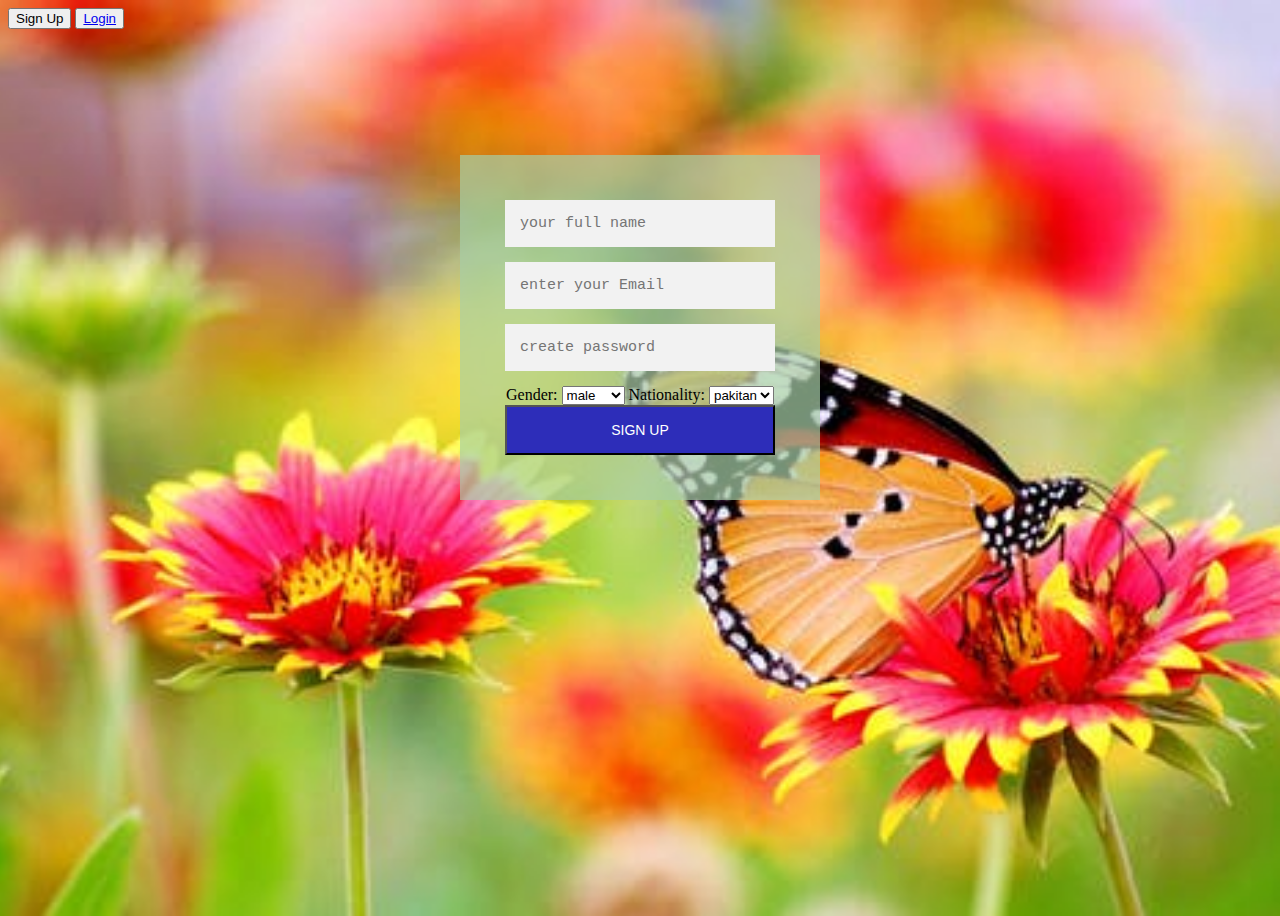
<file: index.html>
<!DOCTYPE html>
<html lang="en">

<head>
    <!-- Required meta tags -->
    <meta charset="utf-8">
    <meta name="viewport" content="width=device-width, initial-scale=1, shrink-to-fit=no">

    <!-- Bootstrap CSS -->
    <link rel="stylesheet" href="https://cdn.jsdelivr.net/npm/bootstrap@4.5.3/dist/css/bootstrap.min.css"
        integrity="sha384-TX8t27EcRE3e/ihU7zmQxVncDAy5uIKz4rEkgIXeMed4M0jlfIDPvg6uqKI2xXr2" crossorigin="anonymous">

    <title>Sign Up</title>
    <link rel="stylesheet" href="style.css">
</head>

<body>


    <div>
        <button type="button" class="btn btn-outline-info">Sign Up</button>
        <button type="button" class="btn btn-outline-info"><a href="./login.html">Login</button></a>
    </div>





    <div class="signup">
        <div class="form">
            <form onsubmit="return gen()">
                <input type="text" id="name" placeholder="your full name" required>
                <input type="email" id="email" placeholder="enter your Email" required>
                <input type="password" id="password" placeholder="create password" required>
                Gender:
                <select id="gender">
                    <option value="male">male</option>
                    <option value="female">female</option>
                </select>
                Nationality:
                <select id="nationality">
                    <option value="pakitan">pakitan</option>
                    <option value="india">india</option>
                    <option value="saudia">saudia</option>

                </select>
                <button>Sign Up</button>
            </form>

        </div>
    </div>

    <script src="./script.js"></script>
</body>

</html>
</file>
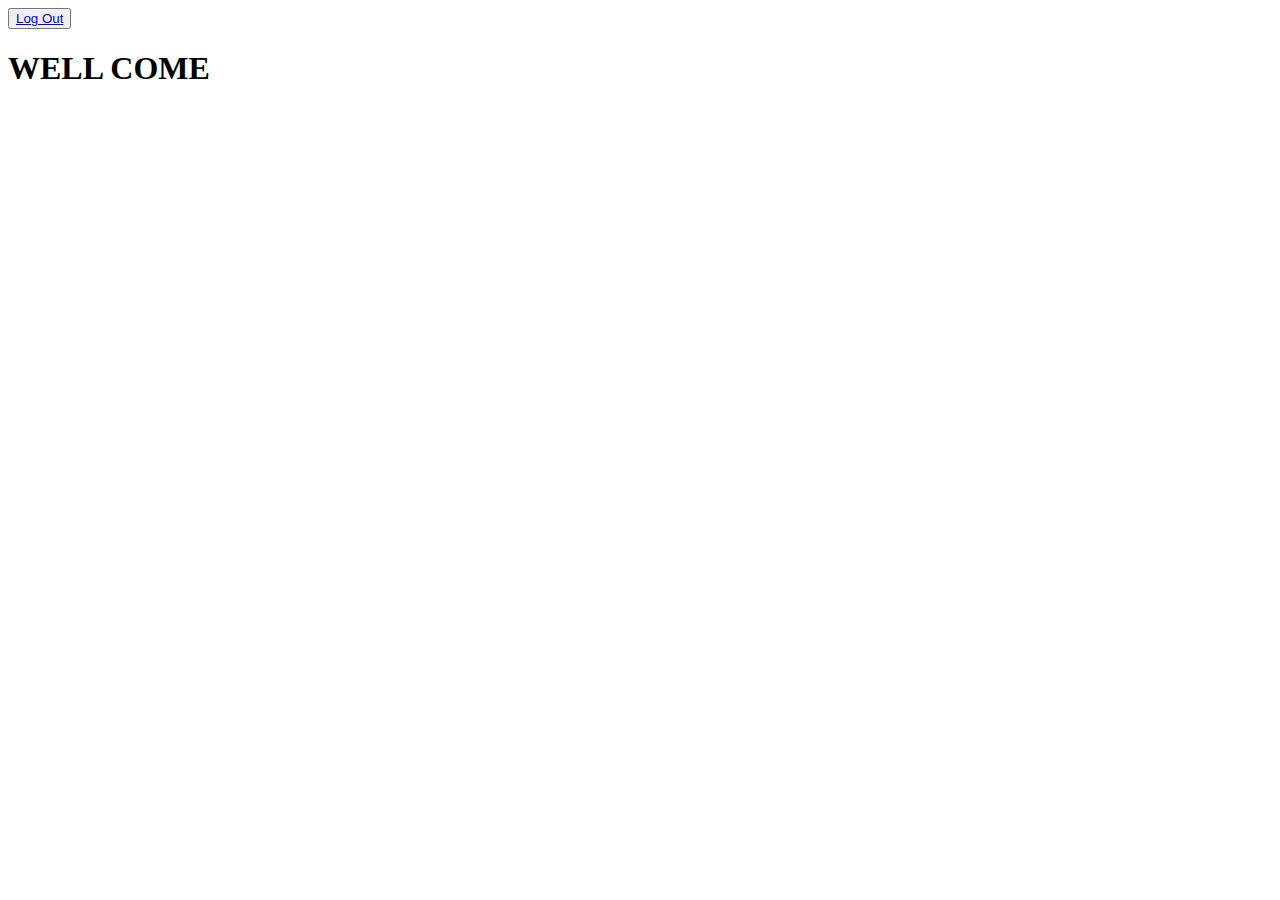
<file: feed.html>
<!doctype html>
<html lang="en">

<head>
    <!-- Required meta tags -->
    <meta charset="utf-8">
    <meta name="viewport" content="width=device-width, initial-scale=1, shrink-to-fit=no">

    <!-- Bootstrap CSS -->
    <link rel="stylesheet" href="https://cdn.jsdelivr.net/npm/bootstrap@4.5.3/dist/css/bootstrap.min.css"
        integrity="sha384-TX8t27EcRE3e/ihU7zmQxVncDAy5uIKz4rEkgIXeMed4M0jlfIDPvg6uqKI2xXr2" crossorigin="anonymous">

    <title>News Feed</title>
</head>

<body onload="showData()">
    <nav class="navbar navbar-light bg-light">
        <form class="form-inline">
            <button class="btn btn-outline-success" type="button"><a href="./login.html">Log Out</button></a>

        </form>

    </nav>

    <div>
        <h1>WELL COME</h1>
        <p id="new">

        </p>
        <p id="new1">

        </p>
        <p id="new2">

        </p>


    </div>

    <script src="script.js"></script>
</body>

</html>
</file>
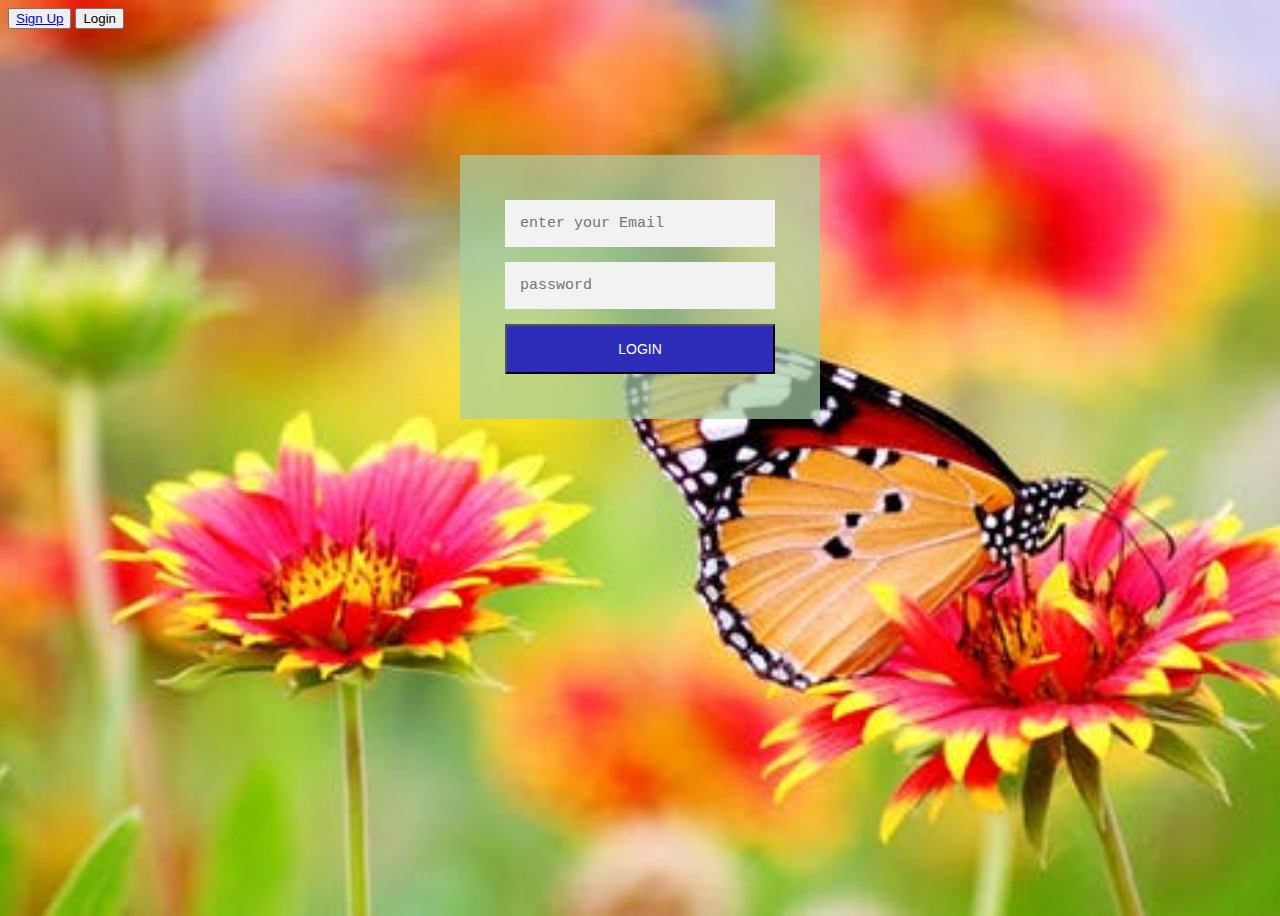
<file: login.html>
<!DOCTYPE html>
<html lang="en">

<head>
    <!-- Required meta tags -->
    <meta charset="utf-8">
    <meta name="viewport" content="width=device-width, initial-scale=1, shrink-to-fit=no">

    <!-- Bootstrap CSS -->
    <link rel="stylesheet" href="https://cdn.jsdelivr.net/npm/bootstrap@4.5.3/dist/css/bootstrap.min.css"
        integrity="sha384-TX8t27EcRE3e/ihU7zmQxVncDAy5uIKz4rEkgIXeMed4M0jlfIDPvg6uqKI2xXr2" crossorigin="anonymous">

    <title>Log In</title>
    <link rel="stylesheet" href="./style.css">
</head>

<body>
    <div>
        <button type="button" class="btn btn-outline-info"><a href="./index.html">Sign Up</button></a>
        <button type="button" class="btn btn-outline-info">Login</button>
    </div>




    <div class="signup">
        <div class="form">
            <form   onsubmit="return login()">

                <input type="email" id="uemail" placeholder="enter your Email" required>
                <input type="password" id="upassword" placeholder="password" required>
                <button >Login</button>
            </form>

        </div>
    </div>
       <script src="./script.js"></script>
</body>

</html>
</file>
<file: style.css>
body{
    background-image: url(download1jpg);
    background-image: url(dowonlod2.jpg);
    height: 100vh;
    background-size: cover;
    background-position: center;
}
.signup{
    width: 360px;
    padding: 10% 0 0;
    margin: auto;

}
.form{
    position: relative;
    z-index: 1;
    background-color: rgba(167, 207, 166,0.7);
    max-width: 360px;
    margin: 0 auto 100px;
    padding: 45px;
    text-align: center;
}
.form input{
    font-family: 'Courier New', Courier, monospace;
    outline: 1;
    background: #f2f2f2;
    width: 100%;
    border: 0;
    margin: 0 0 15px;
    padding: 15px;
    box-sizing: border-box;
    font-size: 15px;
}
.form button{
    font-family: Arial, Helvetica, sans-serif;
    text-transform: uppercase;
    outline: 0;
    padding: 15px;
    background-color: rgb(45, 45, 185);
    width: 100%;
    color: white;
    font-size: 14px;
    cursor: pointer;
}
/* .btn{
    font-family: Arial, Helvetica, sans-serif;
    text-transform: uppercase;
    outline: 0;
    padding: 15px;
   
} */
</file>
